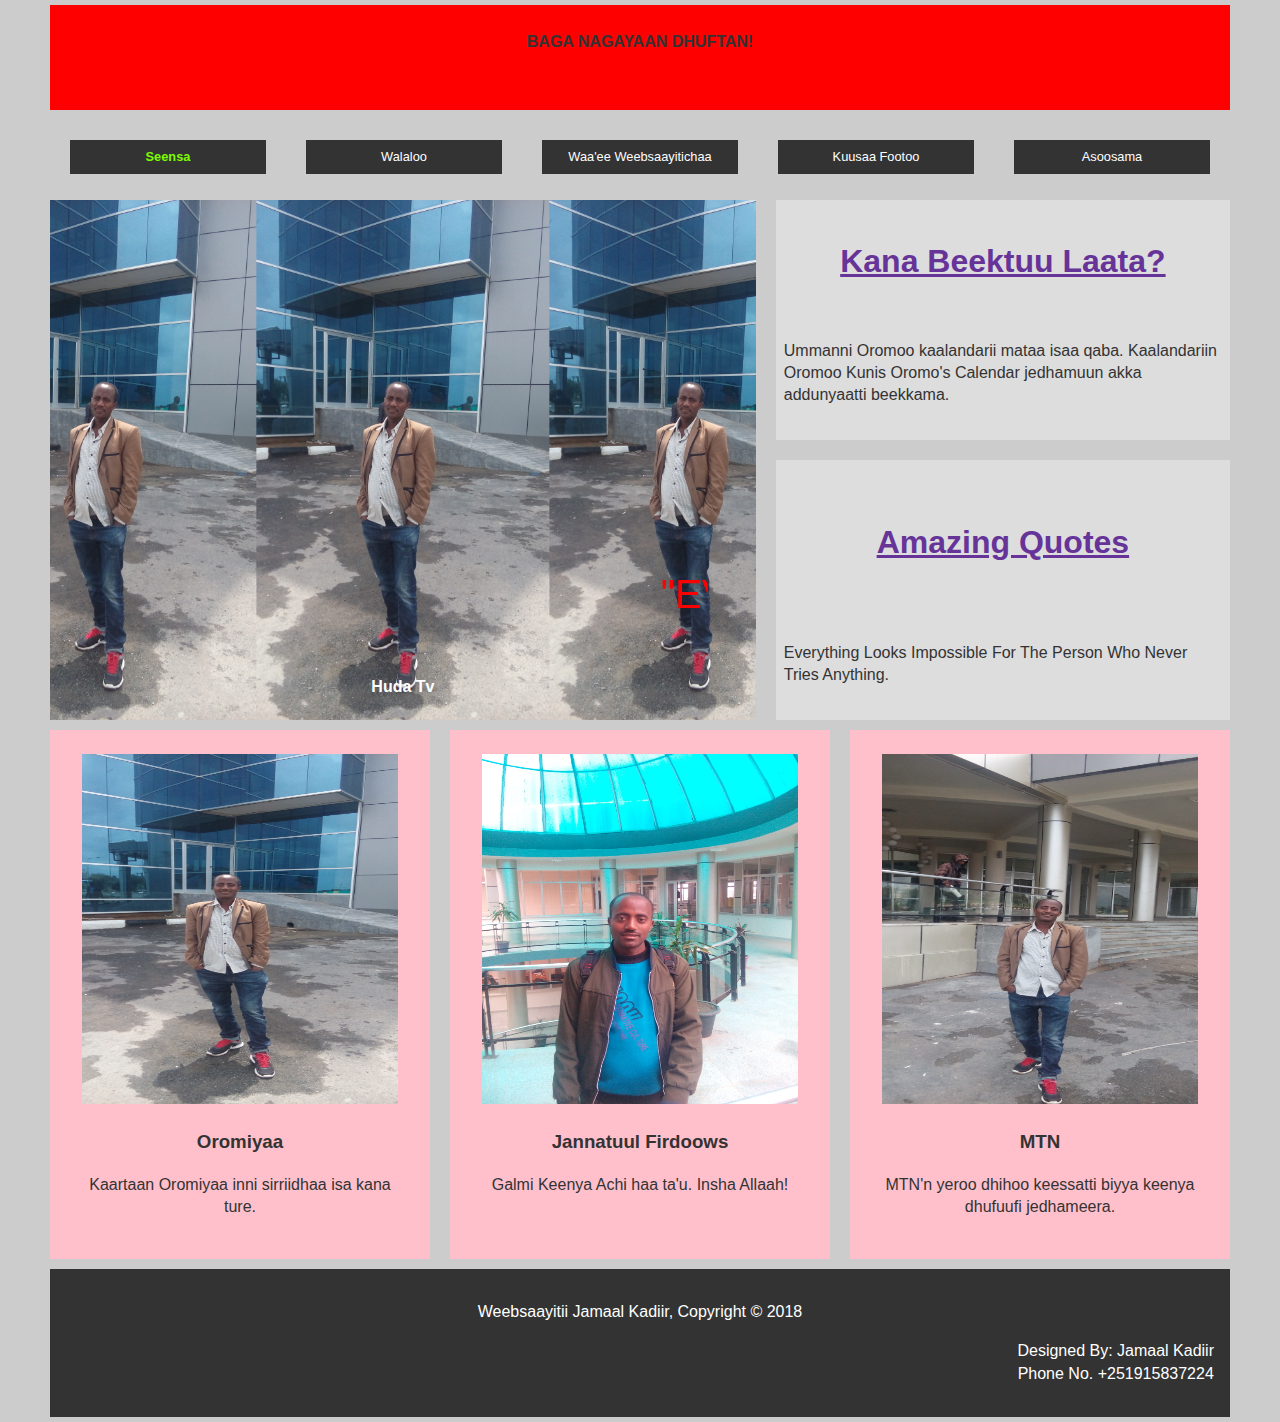
<file: index.html>
<!DOCTYPE html>
<html lang="eng">
<head>
   <meta charset="UTF-8">
    <meta name="viewport" content="width=device-width, initial-scale=1.0">
    <link rel="stylesheet" href="style.css">
    <title>Jamaal Kadiir</title>
    </head>
    <body>
    <div class="wrapper">
        
        <div class="heading">
            <p><b>BAGA NAGAYAAN DHUFTAN!</b></p>
</div>
        
     <!-- Navigation -->   
      <nav class="main-nav">
        <ul>
                        <li class="current"><a href="index.html">Seensa</a></li>
                        <li><a href="Walaloo.html">Walaloo</a></li>
                        <li><a href="Waa'ee Weebsaatichaa.html">Waa'ee Weebsaayitichaa</a></li>
                        
                        <li><a href="Kuusaa Footoo.html">Kuusaa Footoo</a></li>
                        <li><a href="Asoosama.html">Asoosama</a></li>
         </ul>
        </nav> 
    <!-- Top Container -->
        <section class="top-container">
        <header class="showcase"><br><br><br><br><br><br><br><br><br><br><br><br><br><br><br><br>
            
            
            
            <p style="color: red"><marquee>"EVERY TEST IS A BLESSING, EVERY BLESSING IS A TEST.".</marquee></p>
            <h2>Huda Tv</h2>
            
            </header>
        <div class="top-box top-box-a">
            <h4 style="font-size: 2rem; text-decoration: underline; color: rebeccapurple">Amazing Quotes</h4>
            <p>Everything Looks Impossible For The Person Who Never Tries Anything.</p>
            
            </div>
            <div class="top-box top-box-b">
            <h1 style="font-size: 2rem; text-decoration: underline; color: rebeccapurple">Kana Beektuu Laata?</h1>
                
            <p>Ummanni Oromoo kaalandarii mataa isaa qaba. Kaalandariin Oromoo Kunis Oromo's Calendar jedhamuun akka addunyaatti beekkama.</p>
                
            
            </div>
        </section>
        <!-- Boxes Section -->
        <section class="boxes">
        <div class="box">
           <img src="5.jpg" style="height: 350px; width: 350px"> 
            <h3>Oromiyaa</h3>
            <p>Kaartaan Oromiyaa inni sirriidhaa isa kana ture.</p>
            </div>
            <div class="box">
           <img src="8.jpg" style="height: 350px; width: 350px"> 
            <h3>Jannatuul Firdoows</h3>
            <p>Galmi Keenya Achi haa ta'u. Insha Allaah!</p>
            </div>
            <div class="box">
           <img src="9.jpg" style="height: 350px; width: 350px"> 
            <h3>MTN</h3>
            <p>MTN'n yeroo dhihoo keessatti biyya keenya dhufuufi jedhameera.</p>
            </div>
            
        </section>
        <!-- Info Section -->
        
        
        <!-- Footer -->
        <footer>
        <p>Weebsaayitii Jamaal Kadiir, Copyright &copy; 2018</p>
<p style="float: right; margin-top:1px; color: #red">Designed By: Jamaal Kadiir<br>Phone No. +251915837224</p>
        </footer>
        
        </div>
        <!-- wrapper ends -->
    
    </body>


</html>
</file>
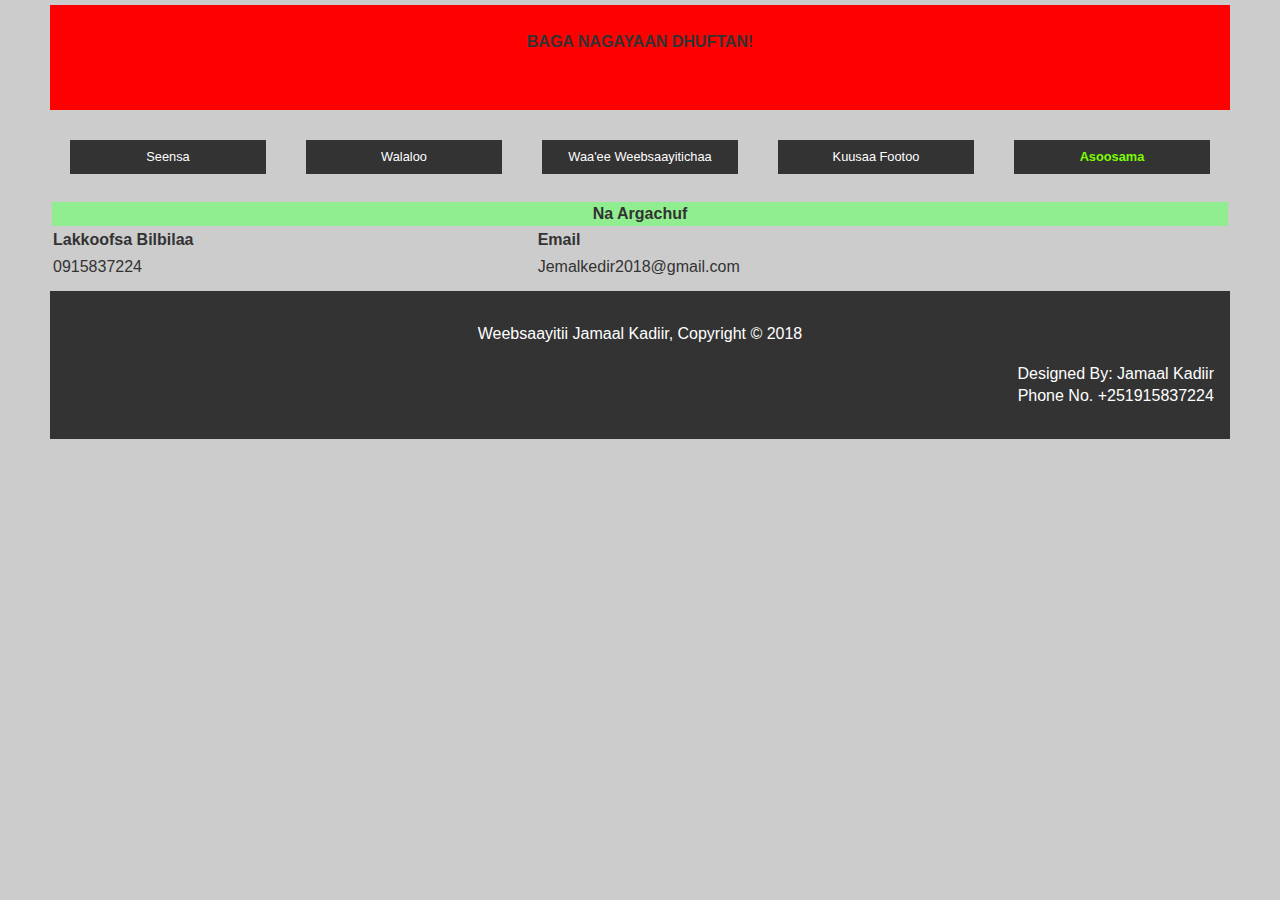
<file: Asoosama.html>
<!DOCTYPE html>
<html lang="eng">
<head>
   <meta charset="UTF-8">
    <meta name="viewport" content="width=device-width, initial-scale=1.0">
    <link rel="stylesheet" href="style.css">
    <title>My Responsive Web Design</title>
    </head>
    <body>
    <div class="wrapper">
        
        <div class="heading">
<p><b>BAGA NAGAYAAN DHUFTAN!</b></p></div>
        
     <!-- Navigation -->   
      <nav class="main-nav">
	<ul>
                        <li><a href="index.html">Seensa</a></li>
                        <li><a href="Walaloo.html">Walaloo</a></li>
                        <li><a href="Waa'ee Weebsaayitichaa.html">Waa'ee Weebsaayitichaa</a></li>
                        
                        <li><a href="Kuusaa Footoo.html">Kuusaa Footoo</a></li>
                        <li   class="current"><a href="Asoosama.html">Asoosama</a></li>
                    </ul>
</nav>
<div class="table">
  <table>
      <tr>
    <th colspan="5" style="background: lightgreen">Na Argachuf</th>
          </tr>
      <tr>
          <td><b>Lakkoofsa Bilbilaa</b></td>
          <td><b>Email</b></td>
          
      </tr>
      <tr>
      <td>0915837224</td>
          <td>Jemalkedir2018@gmail.com</td>
          
      </tr>
    
    
    
    
    </table>      
        
        
        
        
        </div>

        
        <!-- Footer -->
        <footer>
        <p>Weebsaayitii Jamaal Kadiir, Copyright &copy; 2018</p>
<p style="float: right; margin-top:1px; color: #red">Designed By: Jamaal Kadiir<br>Phone No. +251915837224</p>
        </footer>
        
        </div>
        <!-- wrapper ends -->
    
    </body>


</html>
</file>
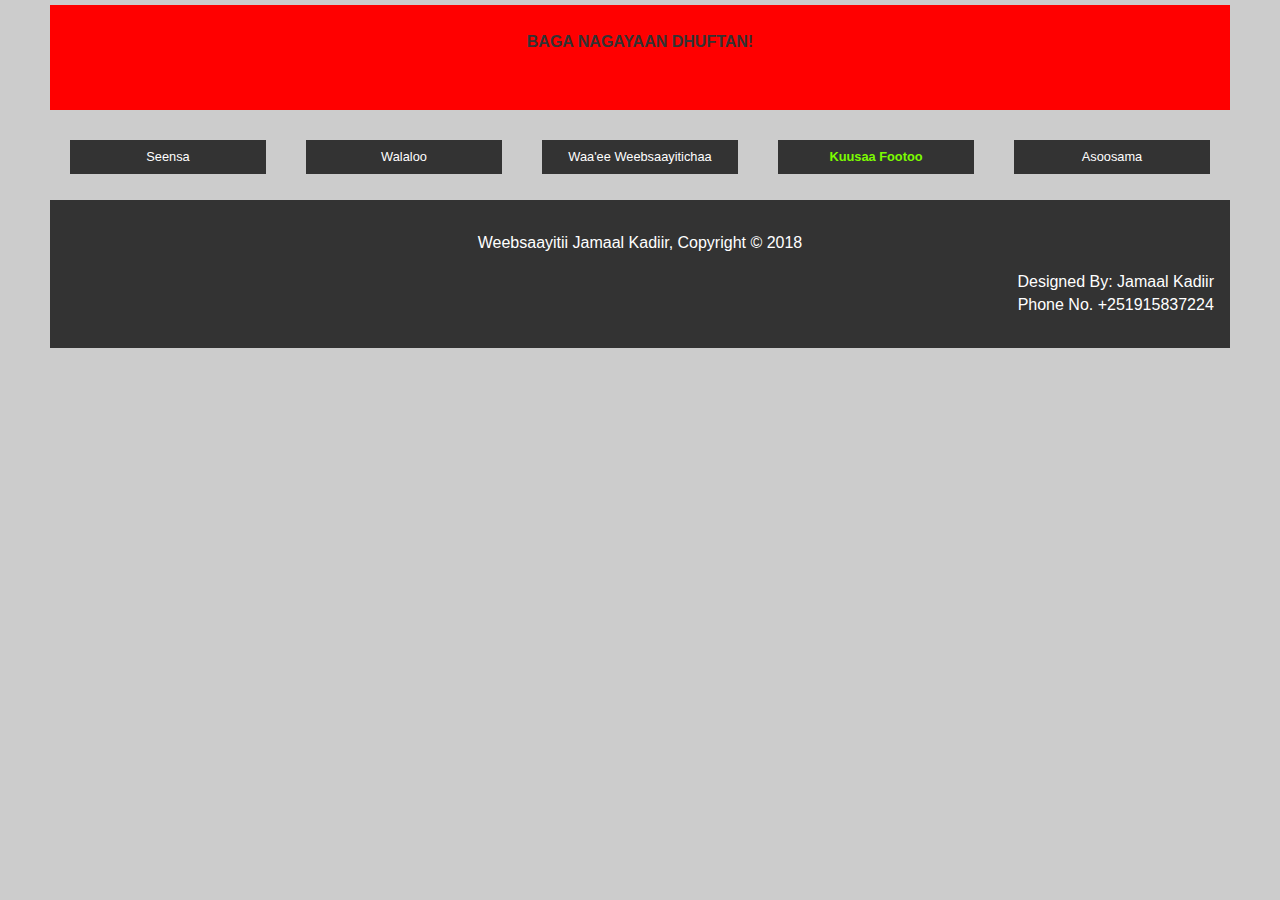
<file: Kuusaa Footoo.html>
<!DOCTYPE html>
<html lang="eng">
<head>
   <meta charset="UTF-8">
    <meta name="viewport" content="width=device-width, initial-scale=1.0">
    <link rel="stylesheet" href="style.css">
    <title>My Responsive Web Design</title>
    </head>
    <body>
    <div class="wrapper">
        
        <div class="heading">
<p><b>BAGA NAGAYAAN DHUFTAN!</b></p>
</div>
        
     <!-- Navigation -->   
      <nav class="main-nav">
        <ul>
                        <li><a href="index.html">Seensa</a></li>
                        <li><a href="Walaloo.html">Walaloo</a></li>
                        <li><a href="Waa'ee Weebsaayitichaa.html">Waa'ee Weebsaayitichaa</a></li>
                        
                        <li class="current"><a href="Kuusaa Footoo.html">Kuusaa Footoo</a></li>
                        <li><a href="Asoosama.html">Asoosama</a></li>
         </ul>
        </nav> 
        
<!-- Portfolio Section -->
        
<!-- Footer -->
        <footer>
        <p>Weebsaayitii Jamaal Kadiir, Copyright &copy; 2018</p>
<p style="float: right; margin-top:1px; color: #red">Designed By: Jamaal Kadiir<br>Phone No. +251915837224</p>
        </footer>
        
        </div>
        <!-- wrapper ends -->
    
    </body>


</html>
</file>
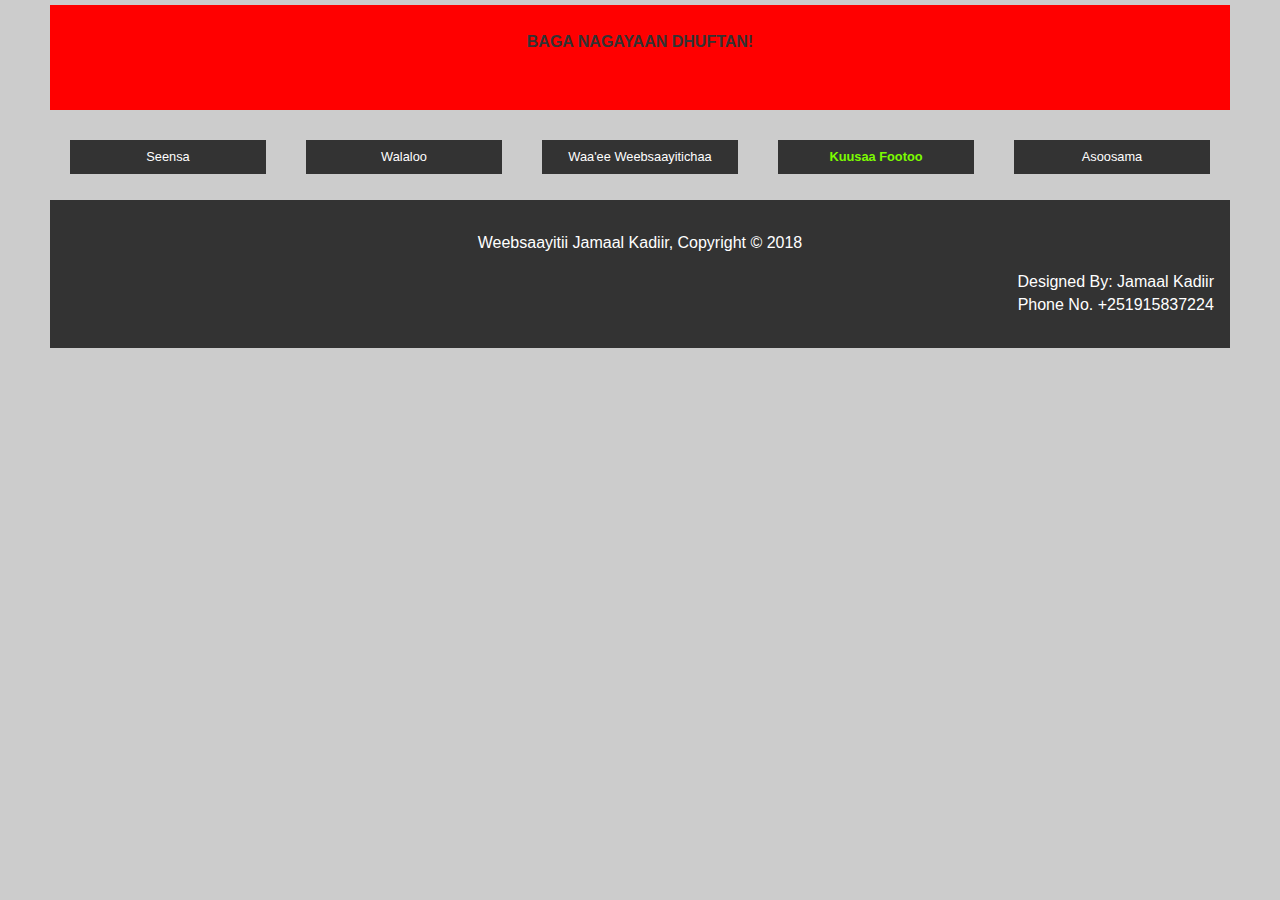
<file: Kuusaa Fotoo.html>
<!DOCTYPE html>
<html lang="eng">
<head>
   <meta charset="UTF-8">
    <meta name="viewport" content="width=device-width, initial-scale=1.0">
    <link rel="stylesheet" href="style.css">
    <title>My Responsive Web Design</title>
    </head>
    <body>
    <div class="wrapper">
        
        <div class="heading">
<p><b>BAGA NAGAYAAN DHUFTAN!</b></p>
</div>
        
     <!-- Navigation -->   
      <nav class="main-nav">
        <ul>
                        <li><a href="index.html">Seensa</a></li>
                        <li><a href="Walaloo.html">Walaloo</a></li>
                        <li><a href="Waa'ee Weebsaayitichaa.html">Waa'ee Weebsaayitichaa</a></li>
                        
                        <li class="current"><a href="Kuusaa Footoo.html">Kuusaa Footoo</a></li>
                        <li><a href="Asoosama.html">Asoosama</a></li>
         </ul>
        </nav> 
        
<!-- Portfolio Section -->
        
<!-- Footer -->
        <footer>
        <p>Weebsaayitii Jamaal Kadiir, Copyright &copy; 2018</p>
<p style="float: right; margin-top:1px; color: #red">Designed By: Jamaal Kadiir<br>Phone No. +251915837224</p>
        </footer>
        
        </div>
        <!-- wrapper ends -->
    
    </body>


</html>
</file>
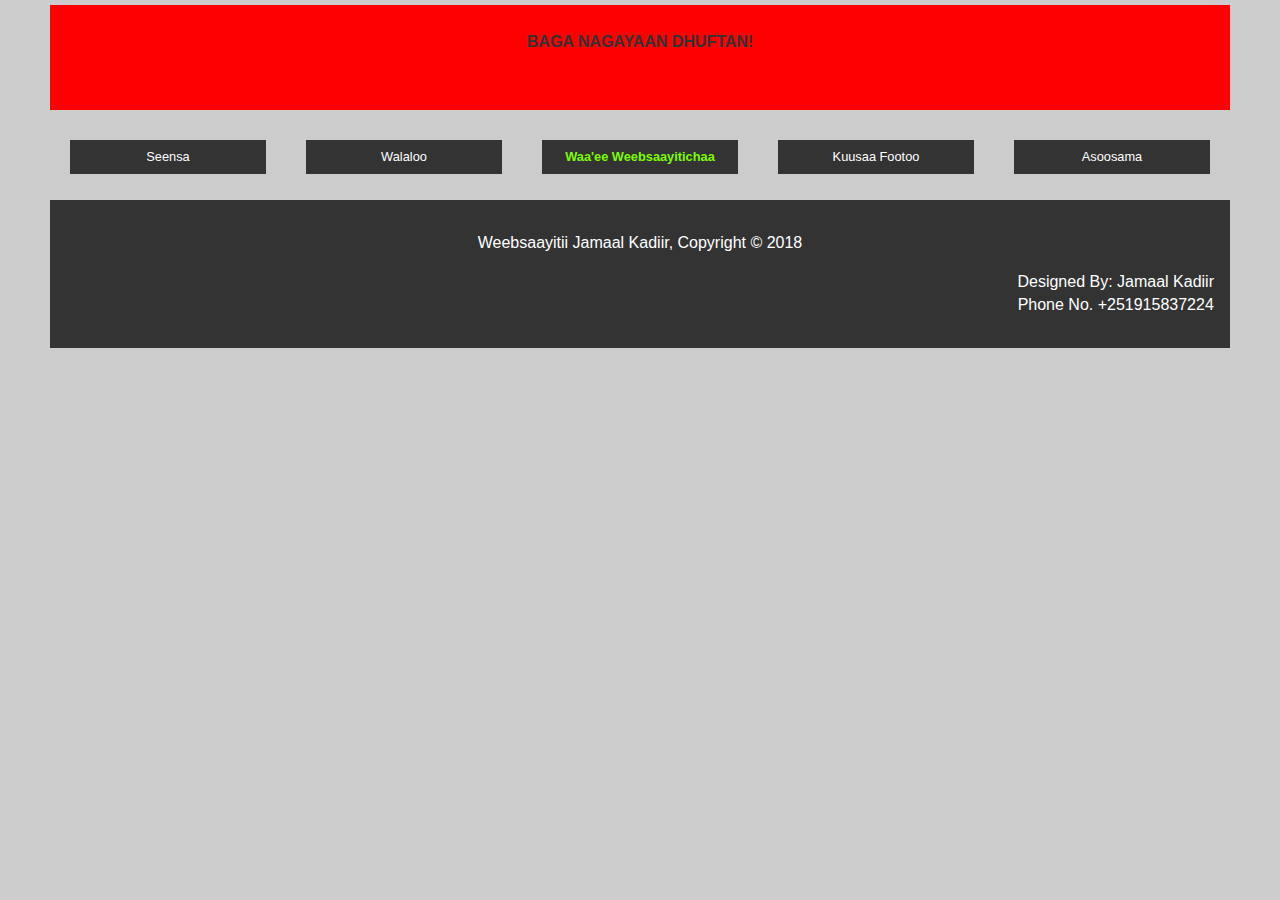
<file: Waa'ee Weebsaatichaa.html>
<!DOCTYPE html>
<html lang="eng">
<head>
   <meta charset="UTF-8">
    <meta name="viewport" content="width=device-width, initial-scale=1.0">
    <link rel="stylesheet" href="style.css">
    <title>My Responsive Web Design</title>
    </head>
    <body>
    <div class="wrapper">
        
        <div class="heading">
<p><b>BAGA NAGAYAAN DHUFTAN!</b></p>
        </div>
        
     <!-- Navigation -->   
      <nav class="main-nav">
	<ul>
                        <li><a href="index.html">Seensa</a></li>
                        <li><a href="Walaloo.html">Walaloo</a></li>
                        <li   class="current"><a href="Waa'ee Weebsaayitichaa.html">Waa'ee Weebsaayitichaa</a></li>
                        
                        <li><a href="Kuusaa Footoo.html">Kuusaa Footoo</a></li>
                        <li><a href="Asoosama.html">Asoosama</a></li>
                    </ul>
</nav>


        
        <!-- Footer -->
        <footer>
        <p>Weebsaayitii Jamaal Kadiir, Copyright &copy; 2018</p>
<p style="float: right; margin-top:1px; color: #red">Designed By: Jamaal Kadiir<br>Phone No. +251915837224</p>
        </footer>
        
        </div>
        <!-- wrapper ends -->
    
    </body>


</html>
</file>
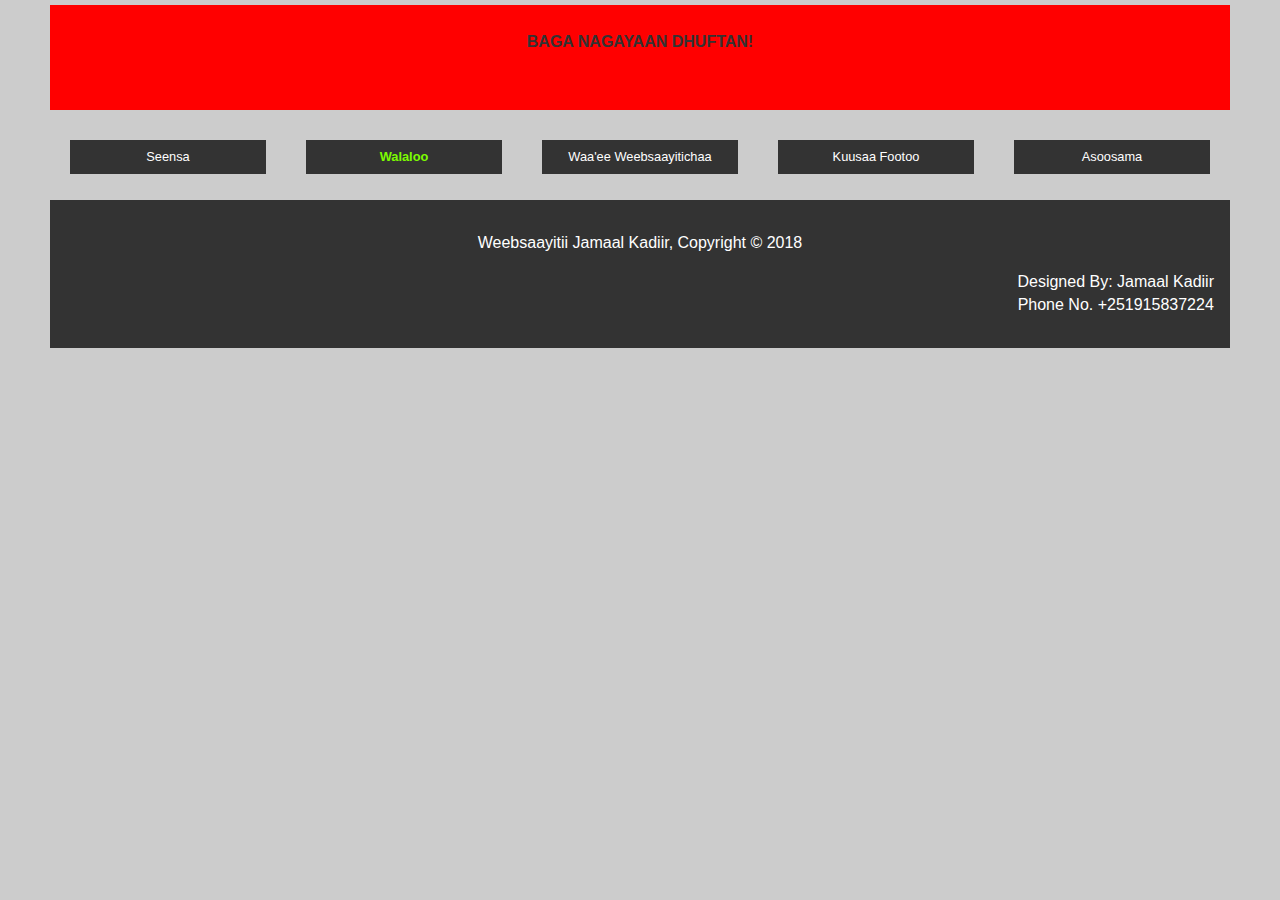
<file: Walaloo.html>
<!DOCTYPE html>
<html lang="eng">
<head>
   <meta charset="UTF-8">
    <meta name="viewport" content="width=device-width, initial-scale=1.0">
    <link rel="stylesheet" href="style.css">
    <title>My Responsive Web Design</title>
    </head>
    <body>
    <div class="wrapper">
        
        <div class="heading">
<p><b>BAGA NAGAYAAN DHUFTAN!</b></p>
</div>
        
     <!-- Navigation -->   
      <nav class="main-nav">
	<ul>
                        <li><a href="index.html">Seensa</a></li>
                        <li  class="current"><a href="Walaloo.html">Walaloo</a></li>
                        <li><a href="Waa'ee Weebsaayitichaa.html">Waa'ee Weebsaayitichaa</a></li>
                    
                        <li><a href="Kuusaa Footoo.html">Kuusaa Footoo</a></li>
                        <li><a href="Asoosama.html">Asoosama</a></li>
                    </ul>
</nav>
        
   


        
        <!-- Footer -->
        <footer>
        <p>Weebsaayitii Jamaal Kadiir, Copyright &copy; 2018</p>
<p style="float: right; margin-top:1px; color: #red">Designed By: Jamaal Kadiir<br>Phone No. +251915837224</p>
        </footer>
        
        </div>
        <!-- wrapper ends -->
    
    </body>


</html>
</file>
<file: style.css>
/* CSS Variables */
:root {
    --primary: #ddd;
    --dark: #333;
    --light: #fff;
    -shadow: 0 1px 5px rgba(104, 104, 104, 0.8);
}

html{
    box-sizing: border-box;
    font-family: Arial, Helvetica, sans-serif;
    color: var(--dark);
}

body{
    background: #ccc;
    margin: 5px 50px;
    line-height: 1.4;
}

.btn{
    background: var(--dark);
    color: var(--light);
    padding: 0.6rem 1.3rem;
    text-decoration: none;
    border: 0;
}

img{
    max-width: 100%;
}

.wrapper{
    display: grid;
    grid-gap: 10px;
}

.heading{
	height: 85px;
	background:red;
	padding:10px;
	text-align: center; 
}



/* Navigation */
.main-nav ul{
   display: grid;
   grid-gap: 20px;
    padding: 0px;
    list-style: none;
    grid-template-columns: repeat(5, 1fr);
    
    height:50px;
	background: none;
	margin:10px;
    
    text-align: center;
    
}


.main-nav a{
    background: var(--dark);
    display: block;
    text-decoration: none;
    padding: 0.5rem;
    text-align: center;
    color: var(--light);
    margin: 10px;
    font-size: 0.8rem;
    box-shadow: var(--shadow);
}

.main-nav .highlight, .main-nav .current a{
    color: lawngreen;
    font-weight: bold;
}



.main-nav a:hover{
    background: var(--primary);
    color: var(--dark);   
}

/* Top Container */
.top-container{
  
  display: grid;
  grid-gap: 20px;
  grid-template-areas: 
        'showcase showcase top-box-a'
        'showcase showcase top-box-b'
  
}

/* Showcase */
.showcase{
    grid-area: showcase;
    min-height: 400px;
    background: url(1.JPG);
    background-size: contain;
    background-position: center;
    padding: 0.5rem;
    display: flex;
    flex-direction: column;
    
    justify-content: center;
    box-shadow: var(--shadow);
}

.showcase h2{
    font-size: 1rem;
    margin-top: 0px;
    color: var(--light);
    text-align: center;
    
}
.showcase p{
    font-size: 2.5rem;
    margin-top: 0px;
    color: var(--light);
    text-align: center;
    margin-left: 40px;
    margin-right: 40px;
    
}

/* Top Box */
.top-box{
   background: var(--primary);
    display: grid;
    align-items: center;
    justify-items: center;
    box-shadow: : var(--shadow);
    padding: 0.5rem;
}
.top-box-b{
    grid-area: top-box-a;
}
.top-box-a{
    grid-area: top-box-b;
}

/* Boxes */
.boxes{
 display: grid;
 grid-gap: 20px;
 grid-template-columns: repeat(auto-fit, minmax(200px, 1fr));  
}

.box{
    background: pink;
    text-align: center;
    padding: 1.5rem 2rem;
    box-shadow: : var(--shadow);
}

/* Info Section */
.info{
   background: var(--primary); 
   box-shadow: : var(--shadow);
   display: grid;
   grid-gap: 30px;
   grid-template-columns: repeat(2, 1fr);
   padding: 2rem;
}

/* Portfolio */
.portfolio{
  display: grid;
  grid-gap: 20px;
    background: var(--primary); 
    box-shadow: : var(--shadow);
  grid-template-columns: repeat(auto-fit, minmax(400px, 1fr));
    padding: 2rem;
}
.portfolio img{
    width: 100%;
    height: 400px;
    box-shadow: : var(--shadow);  
}

.table{
    display: grid;
    grid-gap: 5px;
}

/* Footer */
footer{
    
    background: var(--dark);
    color: var(--light);
    text-align: center;
    padding: 1rem;
}

/* Media Queries */
@media(max-width: 768px){
    .top-container{
        margin-top: 70px;
        grid-template-areas:
            'showcase showcase'
            'top-box-a top-box-b'
    }
    .showcase h1{
        font-size: 2.5rem;
    }
    .main-nav ul{
grid-template-columns: repeat(2, 1fr);
            height: 150px;
        grid-gap: 0px;
        margin: 5px;
    }
    .info{
       grid-template-columns: 1fr;  
    }
    .info .btn{
        display: block;
        text-align: center;
        margin: auto;
    }
    
 body{
    background: #ccc;
    margin: 5px 5px;
    line-height: 1.4;
}
  
 .heading{
	height: 60px;
     background: red;
    }
.portfolio {
    grid-template-columns: repeat(auto-fit, minmax(200px, 1fr));
}
    
    .main-nav ul{
        background: none;
    }
    
    
}


@media(max-width: 1190px){
     .main-nav ul{
grid-template-columns: repeat(3, 1fr);
       height: 150px;
        grid-gap: 0px;
        margin: 5px;
    }
     .main-nav ul{
        background: none;
    }
    
}

@media(max-width: 600px){
    .top-container{
      grid-template-areas:
            'showcase'
            'top-box-a'
          'top-box-b'  
 
    }
    .heading img{
	height: 60px;
    }
    
     .main-nav ul{
grid-template-columns: repeat(2, 1fr);
       height: 150px;
        grid-gap: 0px;
        margin: 5px;
    }
   
}
</file>
